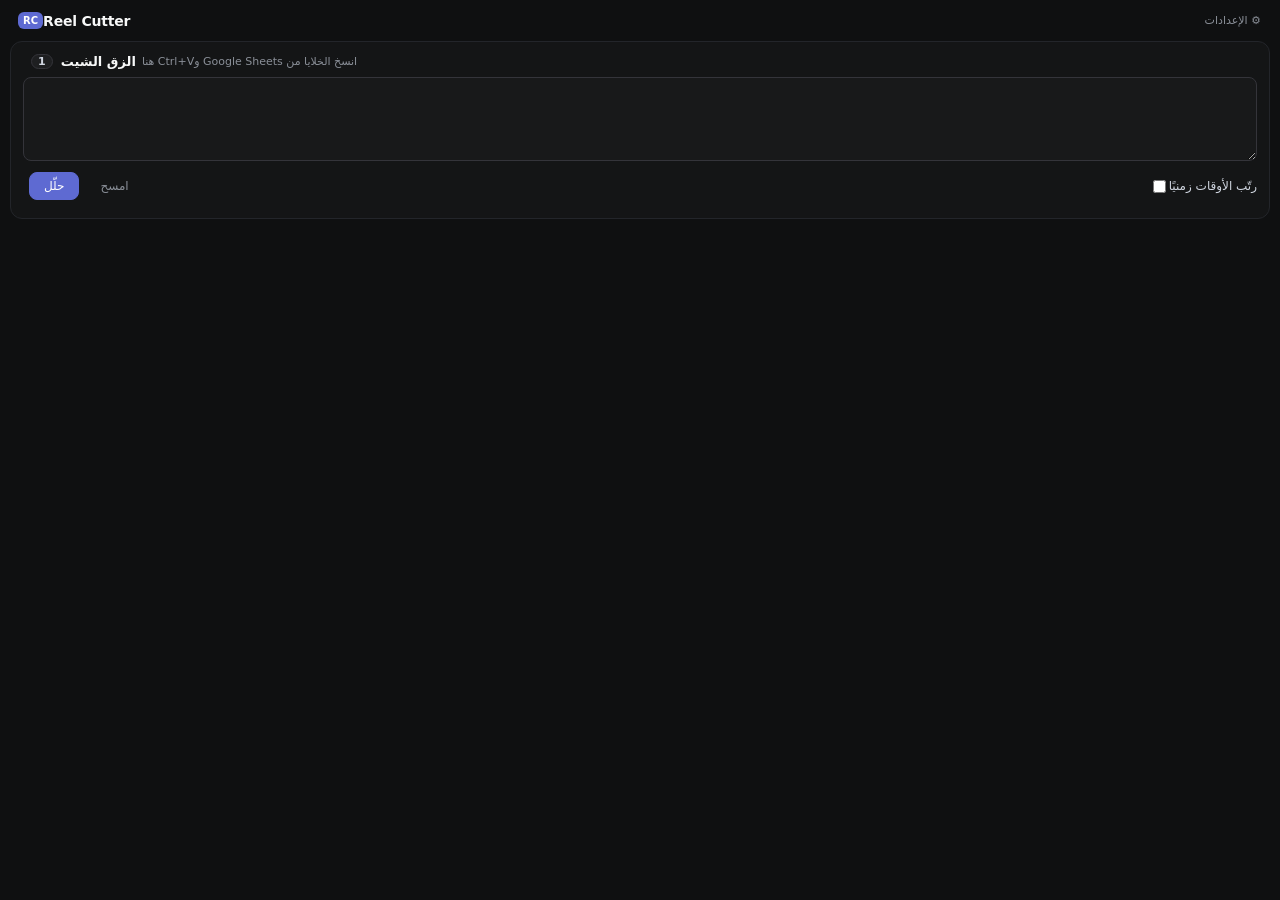
<file: plugin/index.html>
<!DOCTYPE html>
<html dir="rtl" lang="ar">
<head>
  <meta charset="utf-8">
  <link rel="stylesheet" href="styles.css">
</head>
<body>
  <div id="app">
    <header class="topbar">
      <div class="brand">
        <span class="logo">RC</span>
        <span class="title">Reel Cutter</span>
        <span id="version" class="ver"></span>
      </div>
      <div role="button" tabindex="0" id="toggleSettings" class="btn ghost small">⚙ الإعدادات</div>
    </header>
    <div id="updateBanner" class="banner" hidden>
      <span id="updateText"></span>
      <span class="spacer"></span>
      <div role="button" tabindex="0" id="updateGet" class="btn primary small">نزّل التحديث</div>
    </div>

    <section id="settingsBox" class="card" hidden>
      <div class="card-head"><span class="card-title">الإعدادات</span></div>

      <div class="field">
        <span class="field-label">ثواني زيادة</span>
        <div class="inline">
          <span class="sub">قبل</span><input type="number" id="handleBefore" min="0" max="60" step="0.5" class="input num">
          <span class="sub">بعد</span><input type="number" id="handleAfter" min="0" max="60" step="0.5" class="input num">
        </div>
      </div>

      <div class="field">
        <span class="field-label">اسم الـ SEQ</span>
        <div class="inline">
          <input type="text" id="pattern" class="input mono pattern">
          <span id="patternPreview" class="chip"></span>
        </div>
      </div>
      <div class="hint">{company} الشركة · {video} اسم الفيديو · {nn} رقم الريل 01 · {n} رقم الريل 1</div>

      <div class="field">
        <span class="field-label">Markers</span>
        <label class="check"><input type="checkbox" id="markers"> حط marker باسم الجملة على أول كل مقطع</label>
      </div>

      <div class="divider"></div>
      <div class="card-head"><span class="card-title">التمبلتس</span><span class="sub">أي Sequence اسمها بيبدأ بـ TPL_</span></div>
      <div id="tplSettings"></div>
    </section>

    <section id="pasteSection" class="card">
      <div class="card-head"><span class="step">1</span><span class="card-title">الزق الشيت</span><span class="sub">انسخ الخلايا من Google Sheets وCtrl+V هنا</span></div>
      <textarea id="paste" class="input mono" spellcheck="false"></textarea>
      <div class="actions">
        <div role="button" tabindex="0" id="analyze" class="btn primary">حلّل</div>
        <div role="button" tabindex="0" id="clear" class="btn ghost">امسح</div>
        <span class="spacer"></span>
        <label class="check"><input type="checkbox" id="sortChrono"> رتّب الأوقات زمنيًا</label>
      </div>
      <div id="parseMsg" class="msg"></div>
    </section>

    <section id="reviewSection" class="card" hidden>
      <div class="card-head">
        <span class="step">2</span><span class="card-title">راجع</span>
        <span id="summary" class="summary"></span>
        <span class="spacer"></span>
        <div role="button" tabindex="0" id="rescan" class="btn ghost small">↻ حدّث من المشروع</div>
      </div>
      <div id="reels"></div>
    </section>

    <section id="runSection" class="card" hidden>
      <div class="card-head"><span class="step">3</span><span class="card-title">اعمل</span></div>
      <div class="actions">
        <div role="button" tabindex="0" id="run" class="btn primary big">اعمل الريلز</div>
        <div role="button" tabindex="0" id="cancel" class="btn secondary" hidden>إلغاء</div>
        <span class="spacer"></span>
        <div role="button" tabindex="0" id="undoRun" class="btn ghost danger" hidden>امسح ريلز آخر تشغيل</div>
      </div>
      <div id="progress" class="msg"></div>
      <div id="report"></div>
    </section>
  </div>
  <script src="src/main.js"></script>
</body>
</html>
</file>
<file: plugin/styles.css>
/* Reel Cutter panel. Visual language adapted from Linear's DESIGN.md (see /DESIGN.md):
   near-black surface ladder, hairline borders, one lavender accent, 8px controls, 12px cards.
   UXP notes: flex rows ignore direction:rtl -> row-reverse; panels need an explicit scroll container. */
:root {
  --canvas: #0f1011;
  --surface-1: #141516;
  --surface-2: #18191a;
  --surface-3: #1e1f21;
  --hairline: #23252a;
  --hairline-strong: #34343a;
  --ink: #f7f8f8;
  --ink-muted: #d0d6e0;
  --ink-subtle: #8a8f98;
  --ink-tertiary: #62666d;
  --primary: #5e6ad2;
  --primary-hover: #828fff;
  --success: #27a644;
  --warning: #d4a72c;
  --danger: #e5484d;
  --danger-soft: #3a1d1f;
  --warning-soft: #33290f;
  --success-soft: #15301d;
}

html, body { height: 100%; }
body { margin: 0; padding: 0; overflow: hidden; background: var(--canvas); color: var(--ink); font-family: "Segoe UI", system-ui, sans-serif; font-size: 12px; direction: rtl; }
#app { height: 100%; overflow-y: auto; padding: 10px; box-sizing: border-box; }

/* ---------- header ---------- */
.topbar { display: flex; flex-direction: row-reverse; align-items: center; justify-content: space-between; margin-bottom: 10px; }
.brand { display: flex; flex-direction: row-reverse; align-items: center; }
.logo { background: var(--primary); color: #fff; font-weight: 700; font-size: 10px; border-radius: 6px; padding: 3px 5px; margin-left: 8px; }
.title { font-size: 14px; font-weight: 600; letter-spacing: -0.2px; }
.ver { color: var(--ink-tertiary); font-size: 11px; margin-right: 8px; }

/* ---------- cards ---------- */
.card { background: var(--surface-1); border: 1px solid var(--hairline); border-radius: 12px; padding: 12px; margin-bottom: 10px; }
.card-head { display: flex; flex-direction: row-reverse; align-items: center; margin-bottom: 8px; }
.card-title { font-size: 13px; font-weight: 600; color: var(--ink); margin-left: 8px; }
.step { background: var(--surface-3); color: var(--ink-muted); border: 1px solid var(--hairline-strong); border-radius: 9999px; font-size: 11px; font-weight: 600; padding: 0 6px; margin-left: 8px; }
.sub { color: var(--ink-subtle); font-size: 11px; margin-left: 6px; }
.spacer { flex: 1; }
.divider { height: 1px; background: var(--hairline); margin: 12px 0; }
.hint { color: var(--ink-tertiary); font-size: 11px; text-align: right; margin: -2px 0 8px; }

/* ---------- controls ---------- */
.input, textarea, input[type=text], input[type=number], select {
  background: var(--surface-2); color: var(--ink); border: 1px solid var(--hairline-strong); border-radius: 8px;
  padding: 5px 8px; font-size: 12px; box-sizing: border-box;
}
.input:focus, textarea:focus, input:focus, select:focus { border-color: var(--primary); }
.mono { font-family: Consolas, "Cascadia Mono", monospace; }
#paste { width: 100%; height: 84px; direction: ltr; text-align: left; }
.num { width: 56px; direction: ltr; text-align: center; }
.pattern { width: 210px; direction: ltr; text-align: left; }

.btn { display: inline-block; cursor: pointer; text-align: center; border-radius: 8px; padding: 6px 14px; font-size: 12px; font-weight: 500; border: 1px solid var(--hairline-strong); background: var(--surface-2); color: var(--ink); }
.btn:hover { background: var(--surface-3); }
.btn.primary { background: var(--primary); border-color: var(--primary); color: #fff; }
.btn.primary:hover { background: var(--primary-hover); border-color: var(--primary-hover); }
.btn.primary.disabled { background: var(--surface-3); border-color: var(--hairline-strong); color: var(--ink-tertiary); }
.btn.ghost { background: transparent; border-color: transparent; color: var(--ink-subtle); }
.btn.ghost:hover { background: var(--surface-2); color: var(--ink); }
.btn.danger { color: var(--danger); }
.btn.small { padding: 3px 8px; font-size: 11px; }
.btn.big { padding: 8px 20px; font-size: 13px; }

.actions { display: flex; flex-direction: row-reverse; align-items: center; margin-top: 8px; }
.actions .btn { margin-left: 6px; }
.inline { display: flex; flex-direction: row-reverse; align-items: center; }
.inline > * { margin-left: 6px; }
.field { display: flex; flex-direction: row-reverse; align-items: center; margin-bottom: 8px; }
.field-label { width: 84px; color: var(--ink-subtle); text-align: right; margin-left: 8px; }
.check { display: flex; flex-direction: row-reverse; align-items: center; color: var(--ink-muted); }
.check input { margin-left: 6px; }
.chip { background: var(--surface-3); border: 1px solid var(--hairline); border-radius: 6px; padding: 2px 8px; color: var(--ink-muted); font-family: Consolas, monospace; font-size: 11px; direction: ltr; }

.msg { margin-top: 6px; color: var(--ink-subtle); text-align: right; }
.msg.err { color: var(--danger); }

/* ---------- template settings ---------- */
#tplSettings .row-inline { display: flex; flex-direction: row-reverse; align-items: center; margin-bottom: 6px; }
#tplSettings .row-inline > * { margin-left: 6px; }
#tplSettings .muted { color: var(--ink-subtle); text-align: right; margin: 4px 0; }
.map { background: var(--surface-2); border: 1px solid var(--hairline); border-radius: 8px; padding: 4px 8px; }
.muted { color: var(--ink-subtle); }

/* ---------- review ---------- */
.summary { display: flex; flex-direction: row-reverse; }
.pill { border-radius: 9999px; padding: 1px 8px; font-size: 11px; font-weight: 500; margin-left: 4px; }
.pill.ok, .badge.ok { background: var(--success-soft); color: #6fd68a; }
.pill.err, .badge.err { background: var(--danger-soft); color: #ff8589; }
.pill.warn, .badge.warn { background: var(--warning-soft); color: #f0c95c; }
.pill.skip, .badge.skip, .badge { background: var(--surface-3); color: var(--ink-subtle); }
.badge { border-radius: 9999px; padding: 1px 8px; font-size: 11px; font-weight: 500; }

.reel { background: var(--surface-2); border: 1px solid var(--hairline); border-radius: 10px; padding: 8px; margin-top: 8px; }
.reel.has-error { border-color: #5a2a2d; }
.reel.skipped { opacity: 0.45; }
.reel-head { display: flex; flex-direction: row-reverse; align-items: center; flex-wrap: wrap; }
.reel-head > * { margin-left: 6px; margin-bottom: 4px; }
.reel-head .num { font-weight: 700; font-family: Consolas, monospace; color: var(--ink); }
.reel-head input[type=text] { width: 140px; }
.reel-head select { max-width: 170px; }

.seg { display: flex; flex-direction: row-reverse; align-items: center; padding: 3px 0; border-top: 1px solid var(--hairline); }
.seg .idx { width: 18px; color: var(--ink-tertiary); text-align: center; font-family: Consolas, monospace; }
.seg input.time { width: 150px; height: 24px; padding: 2px 6px; direction: ltr; text-align: left; font-family: Consolas, monospace; margin-left: 6px; }
.seg input.time.bad { border-color: var(--danger); }
.seg .dur { color: var(--ink-subtle); font-family: Consolas, monospace; direction: ltr; background: var(--surface-3); border-radius: 6px; padding: 0 6px; margin-left: 8px; }
.seg .phrase { flex: 1; text-align: right; color: var(--ink-muted); }
.seg-issue { font-size: 11px; text-align: right; padding: 2px 24px 2px 0; }
.seg-issue.error { color: #ff8589; }
.seg-issue.warning { color: #f0c95c; }

/* ---------- report ---------- */
#report { margin-top: 8px; }
#report .line { padding: 4px 8px; border-radius: 6px; margin-top: 3px; text-align: right; background: var(--surface-2); }
#report .line.ok { color: #6fd68a; }
#report .line.fail { color: #ff8589; background: var(--danger-soft); }
#report .line.skip { color: var(--ink-subtle); }

[hidden] { display: none !important; }

/* UXP flips text-align under direction:rtl, so "left" lands on the right. */
.hint, .msg, .seg .phrase, .seg-issue, #report .line, #tplSettings .muted { text-align: left; }

.banner { display: flex; flex-direction: row-reverse; align-items: center; background: #1c1f3a; border: 1px solid var(--primary); border-radius: 10px; padding: 6px 10px; margin-bottom: 10px; color: var(--ink-muted); }
</file>
